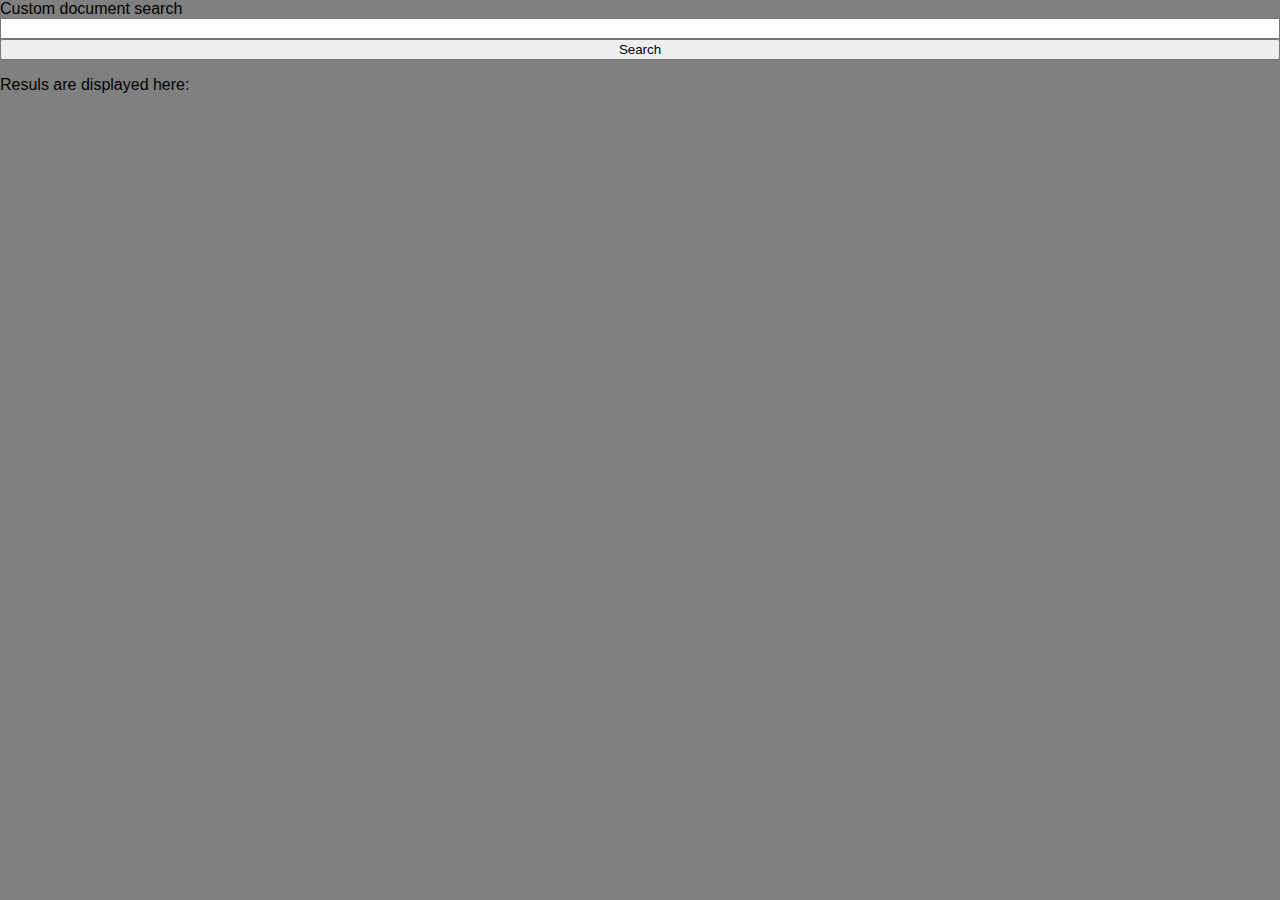
<file: index.html>
<!doctype html><html lang="en"><head><meta charset="utf-8"/><link rel="icon" href="/favicon.ico"/><meta name="viewport" content="width=device-width,initial-scale=1"/><meta name="theme-color" content="#000000"/><meta name="description" content="Web site created using create-react-app"/><link rel="apple-touch-icon" href="/logo192.png"/><link rel="manifest" href="/manifest.json"/><title>React App</title><script defer="defer" src="/static/js/main.0d6e05eb.js"></script><link href="/static/css/main.87f3648e.css" rel="stylesheet"></head><body><noscript>You need to enable JavaScript to run this app.</noscript><div id="root"></div></body></html>
</file>
<file: static/css/main.87f3648e.css>
body{-webkit-font-smoothing:antialiased;-moz-osx-font-smoothing:grayscale;font-family:-apple-system,BlinkMacSystemFont,Segoe UI,Roboto,Oxygen,Ubuntu,Cantarell,Fira Sans,Droid Sans,Helvetica Neue,sans-serif;margin:0}code{font-family:source-code-pro,Menlo,Monaco,Consolas,Courier New,monospace}.App{background-color:grey;border:0;display:flex;flex-direction:column;height:100vh;margin:0;padding:0}
/*# sourceMappingURL=main.87f3648e.css.map*/
</file>
